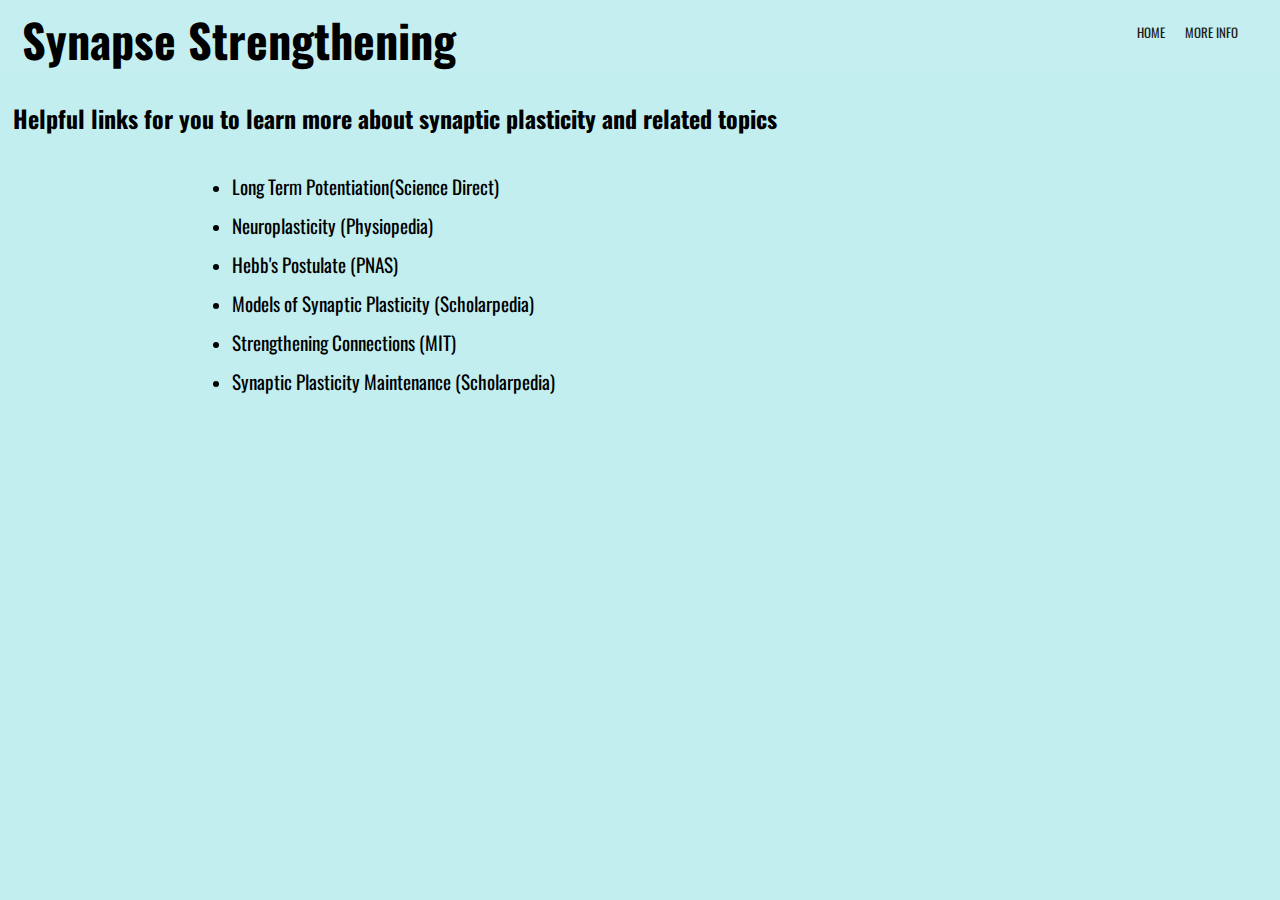
<file: learnmore.html>
<!DOCTYPE html>
<html>
  <head>
    <meta charset="utf-8" />
    <title>More Info</title>
    <link rel="stylesheet" href="styles.css" />
    <link rel="preconnect" href="https://fonts.gstatic.com">
    <link href="https://fonts.googleapis.com/css2?family=Oswald:wght@200&display=swap" rel="stylesheet">
    <script src="https://code.createjs.com/1.0.0/createjs.min.js"></script>

  </head>
  <body>
    <div class="nav-wrapper">
      <div class="left-side">
        <div class="nav-text">
          <a href="index.html">Synapse Strengthening</a>
        </div>
      </div>
      <div class="right-side">
        <div class="nav-link-wrapper">
          <a href="index.html">Home</a>
        </div>
        <div class="nav-link-wrapper">
          <a href="learnmore.html">More Info</a>
        </div>
      </div>
    </div>

    <div class="learn-more-content">
      <div class="learn-more-heading">
        <h2>Helpful links for you to learn more about synaptic plasticity and related topics</h2>
      </div>
      <div class="links">
        <ul>
          <li><a href="https://www.sciencedirect.com/topics/neuroscience/long-term-potentiation">Long Term Potentiation(Science Direct)</a></li>
          <li><a href="https://physio-pedia.com/Neuroplasticity?utm_source=physiopedia&utm_medium=search&utm_campaign=ongoing_internal">Neuroplasticity (Physiopedia)</a></li>
          <li><a href="https://www.pnas.org/content/pnas/70/4/997.full.pdf">Hebb's Postulate (PNAS)</a></li>
          <li><a href="http://www.scholarpedia.org/article/Models_of_synaptic_plasticity">Models of Synaptic Plasticity (Scholarpedia)</a></li>
          <li><a href="https://news.mit.edu/2015/brain-strengthen-connections-between-neurons-1118">Strengthening Connections (MIT)</a></li>
          <li><a href="http://www.scholarpedia.org/article/Maintenance_of_synaptic_plasticity#:~:text=The%20induced%20increase%20in%20synaptic,%2Dterm%20depression%20(LTD).&text=In%20fact%2C%20different%20types%20of,a%20much%20longer%20lasting%20change">Synaptic Plasticity Maintenance (Scholarpedia)</a></li>  
        </ul>
      </div>
    </div>
  </body>
</html>
</file>
<file: styles.css>
html {
  scroll-behavior: smooth;
}
body {
  margin: 0px;
  background-color: rgb(194, 238, 240);
  font-family: 'Oswald', sans-serif;
}
.nav-wrapper {
  position: fixed;
  display: flex;
  flex-wrap: wrap;
  width: 100%;
  background-color: rgb(196, 238, 240);
  z-index: 1;
  justify-content: space-between;
}
.left-side {
  font-size: xx-large;
  display: flex;
}

.right-side {
  display: flex;
  padding: 22px;
}
.nav-wrapper > .right-side > div {
  margin-right: 20px;
  font-size: small;
  text-transform: uppercase;
}

.nav-wrapper > .left-side > div {
  margin-right: 20px;
  font-size: larger;
  font-weight: 900;
  padding-top: 5px;
  padding-left: 22px;
}
.nav-text a {
  font-size: larger;
  text-decoration: none;
  color: black;
}
.nav-link-wrapper {
  height: 22px;
  border-bottom: 1px solid transparent;
  transition: border-bottom 0.5s;
}
.nav-link-wrapper a {
  color: rgb(27, 27, 24);
  text-decoration: none;
  transition: color 0.5s;
}
.nav-link-wrapper:hover {
  border-bottom: 1px solid black;
}

.nav-link-wrapper a:hover {
  color: black;
}
.content-wr {
  padding-left: 40px;
  display: flex;
  justify-content: space-between;
}
.content-text {
  padding-top: 50px;
  line-height: 1.5;

  font-weight: 500;
}
.content-left {
  margin-top: 40px;
  width: 35%;
  padding: 10px;
  margin-left: 40px;
  font-size: x-large;
}

.content-right {
  width: 65%;
  margin-left: 50px;
  margin-right: 50px;
  margin-top: 50px;
}
.video-container {
  width: 100%;
  padding-top: 56.25%;
  height: 0px;
  position: relative;
}
.videoInsert {
  width: 80%;
  height: 100%;
  position: absolute;
  top: 0;
  left: 0;
}
.video-wr {
  width: 100%;
  margin-left: 100px;
  margin-right: 68px;
  padding-bottom: 40px;
}
.learn-more-heading {
  padding-top: 80px;
  padding-left: 1%;
  display: flex;
}
.links a {
  color: black;
  text-decoration: none;
  font-size: larger;
}
.links {
  padding-left: 15%;
}
li:not(:last-child) {
  margin-bottom: 10px;
}
</file>
